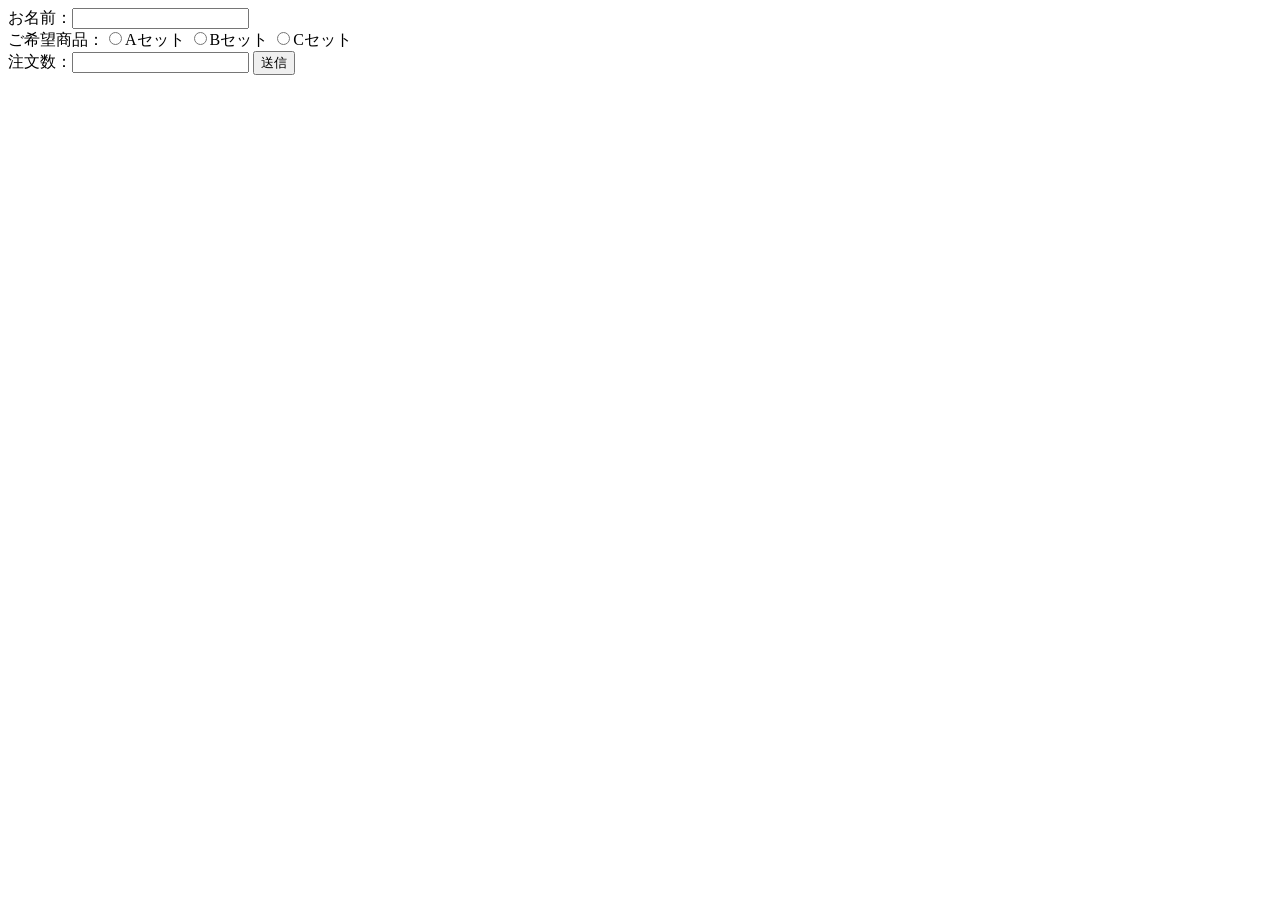
<file: src/php01/config/index.html>
<!DOCTYPE html>
<html lang="ja">
<head>
    <meta charset="UTF-8">
    <meta name="viewport" content="width=device-width, initial-scale=1.0">
    <title>Document</title>
</head>
<body>
    <form action="result.php" method="post">
        お名前：<input type="text" name="my_name">
        <br>
        ご希望商品：<input type="radio" name="choices" value="Aセット" />Aセット
        <input type="radio" name="choices" value="Bセット" />Bセット
        <input type="radio" name="choices" value="Cセット" />Cセット
        <br>
        注文数：<input type="number" name="number" value="">
        <input type="submit" value="送信" />
    </form>
</body>
</html>
</file>
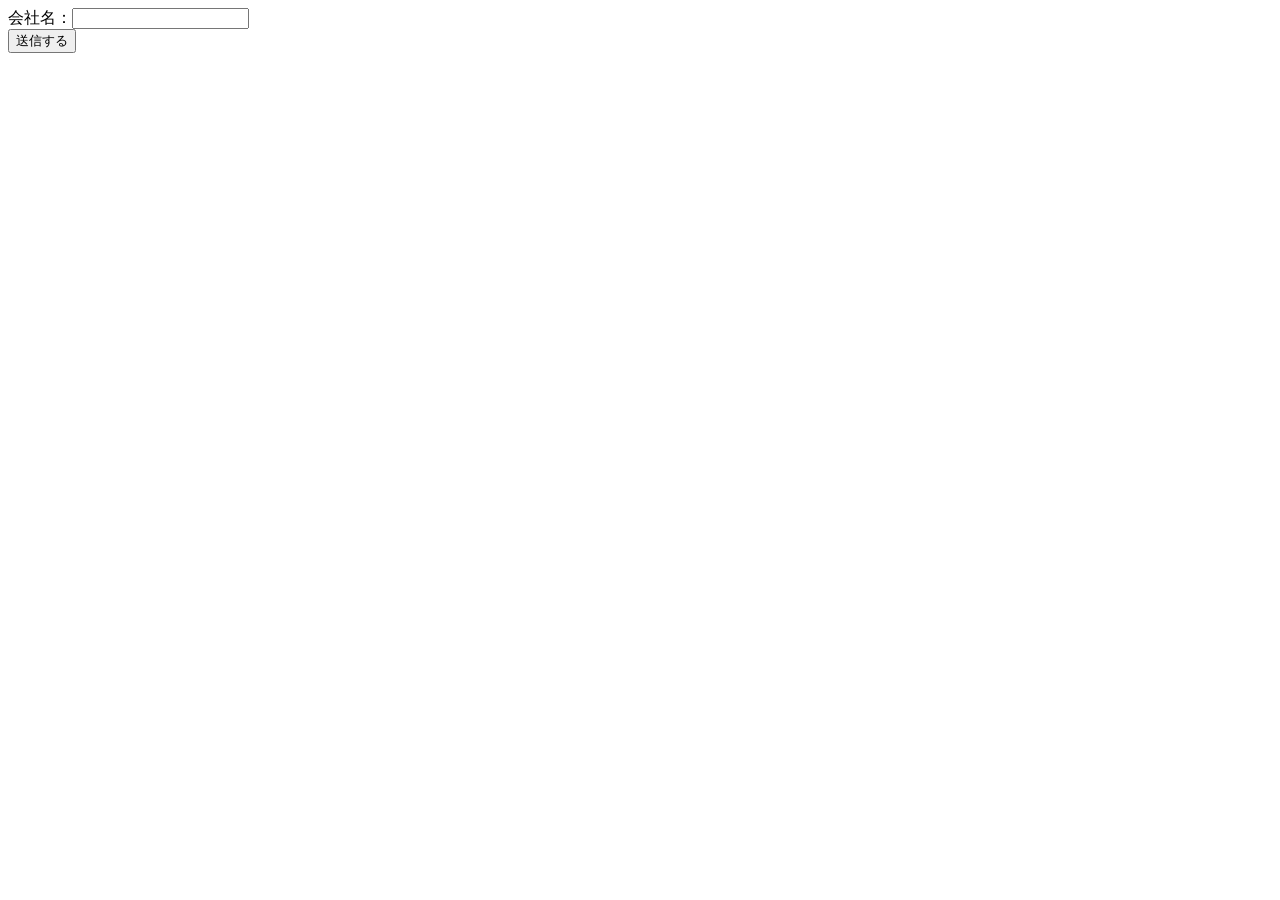
<file: src/php01/config/course.html>
<!DOCTYPE html>
<html lang="ja">
<head>
    <meta charset="UTF-8">
    <meta name="viewport" content="width=device-width, initial-scale=1.0">
    <title>Document</title>
</head>
<body>
    <form action="course.php" method="GET">
        <label>会社名：<input type="text" name="company"></label>
        <br />
        <input type="submit" name="submit" value="送信する" />
    </form>
</body>
</html>
</file>
